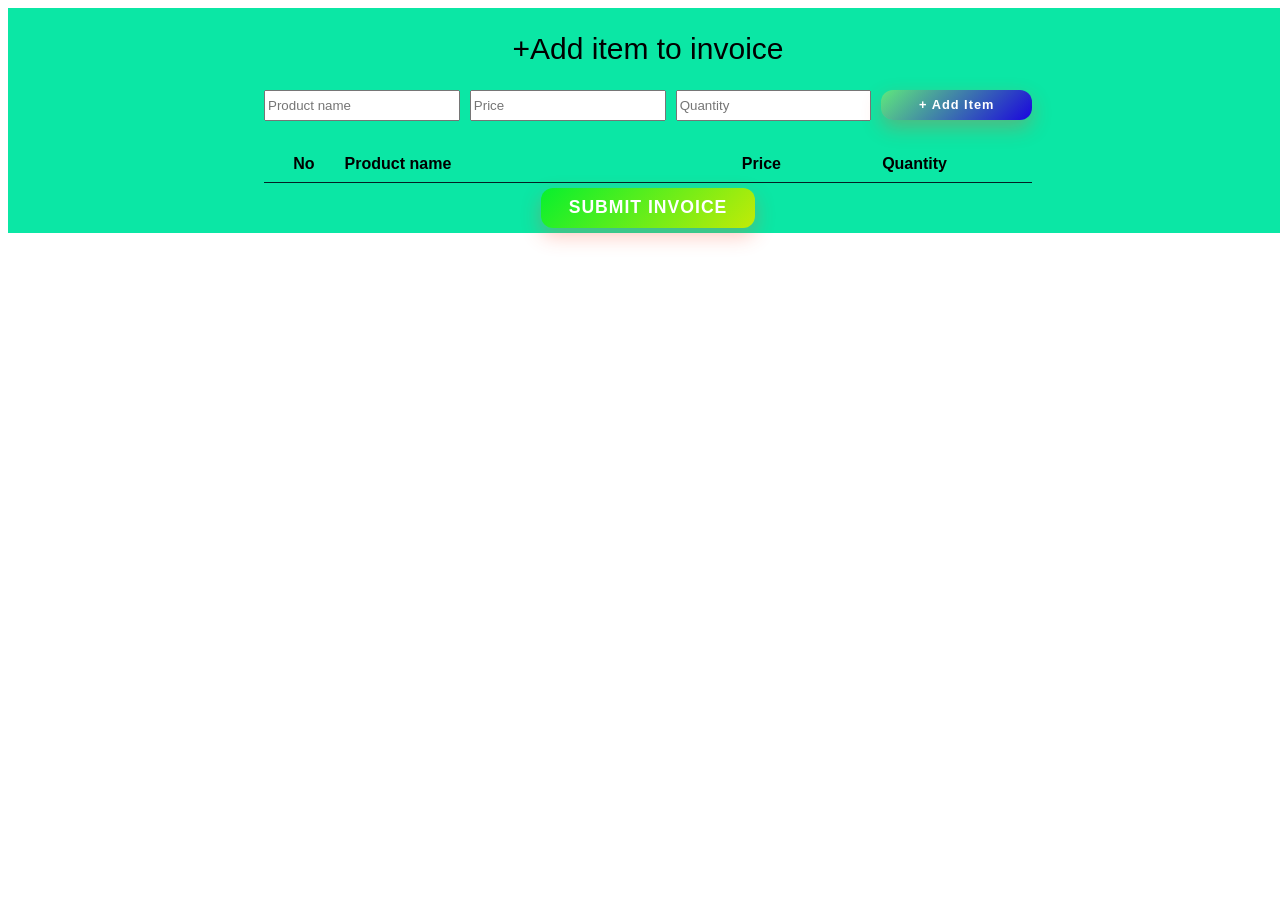
<file: add-item-to-invoice.html>
<!DOCTYPE html>
<html lang="en">

<head>
    <meta charset="UTF-8">
    <meta name="viewport" content="width=device-width, initial-scale=1.0">
    <title>Document</title>
    <link rel="stylesheet" href="add-item-to-invoice.css">
    <link rel="icon" href="iconinv.ico" type="image/x-icon">
</head>

<body>
    <!-- Phần tạo new invoice -->
    <div class="new-invoice-page">
        <div class="co-title">
            +Add item to invoice
        </div>
        <div class="new-invoice">
            <div class="new-invoice-add-item" id="add-item-to-invoice">
                <!-- Thông tin item -->

                <div class="input-new-product-information">
                    <input id="new-item-name" type="text" placeholder="Product name" required>
                    <input id="new-item-price" type="number" placeholder="Price" required>
                    <input id="new-item-quantity" type="number" placeholder="Quantity" required>
                    <button id="add-new-item-btn">+ Add Item</button>
                </div>
                <div class="new-invoice-container">
                    <table id="new-item-table">
                        <thead>
                            <tr>
                                <th>No</th>
                                <th>Product name</th>
                                <th>Price</th>
                                <th>Quantity</th>
                                <th></th>
                            </tr>
                        </thead>
                        <tbody>
                            <!-- Các item hàng hóa sẽ được hiển thị ở đây -->
                        </tbody>
                    </table>
                </div>
            </div>
        </div>
        <div class="submit-new-invoice-container">
            <button id="submit-new-invoice-btn">Submit Invoice</button>
        </div>
    </div>
    <script src="add-item-to-invoice.js"></script>
</body>

</html>
</file>
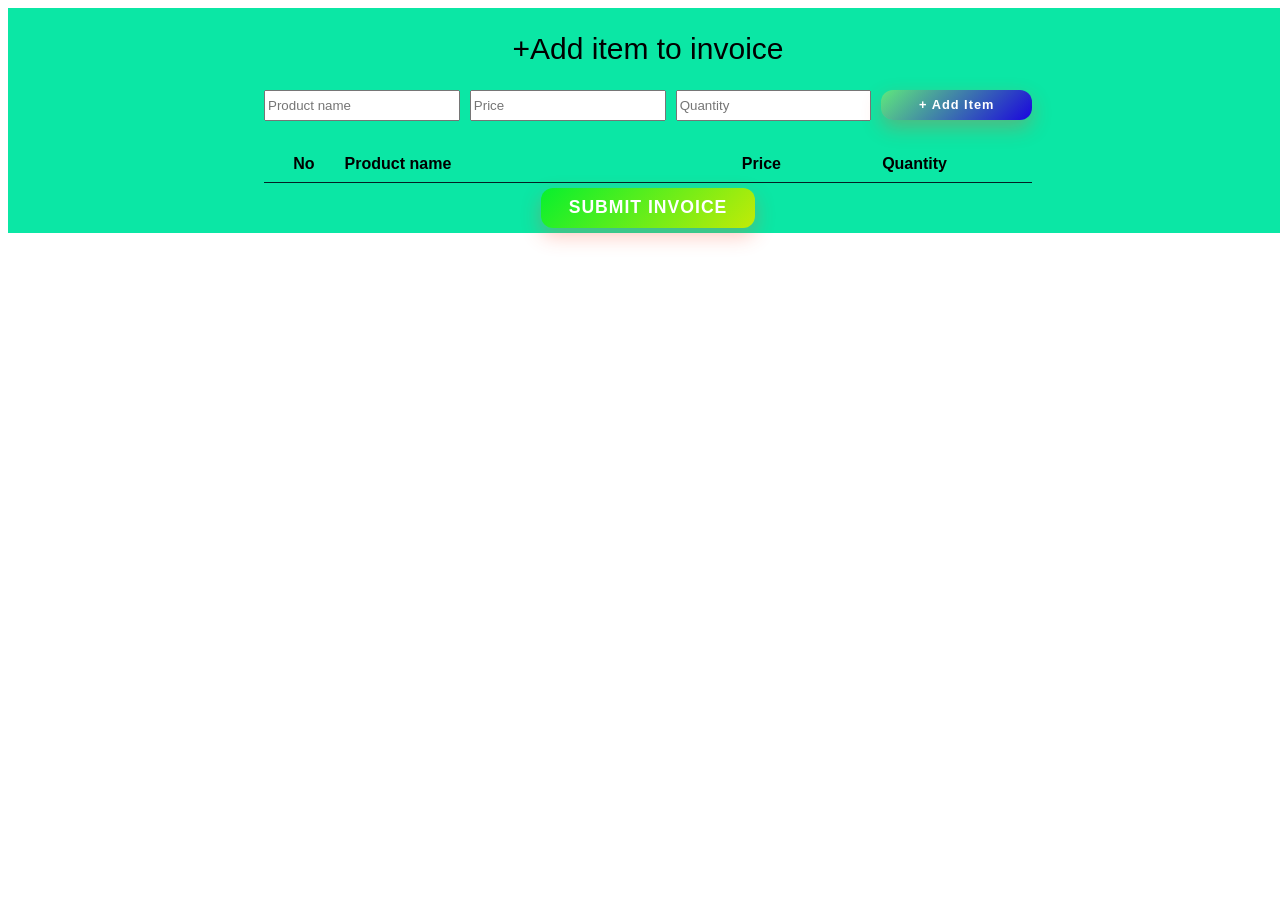
<file: edit-invoice.html>
<!DOCTYPE html>
<html lang="en">

<head>
    <meta charset="UTF-8">
    <meta name="viewport" content="width=device-width, initial-scale=1.0">
    <title>Document</title>
    <link rel="stylesheet" href="edit-invoice.css">
    <link rel="icon" href="iconinv.ico" type="image/x-icon">
</head>

<body>
    <!-- Phần tạo new invoice -->
    <div class="new-invoice-page">
        <div class="co-title">
            +Add item to invoice
        </div>
        <div class="new-invoice">
            <div class="new-invoice-add-item" id="add-item-to-invoice">
                <!-- Thông tin item -->

                <div class="input-new-product-information">
                    <input id="new-item-name" type="text" placeholder="Product name" required>
                    <input id="new-item-price" type="number" placeholder="Price" required>
                    <input id="new-item-quantity" type="number" placeholder="Quantity" required>
                    <button id="add-new-item-btn">+ Add Item</button>
                </div>
                <div class="new-invoice-container">
                    <table id="new-item-table">
                        <thead>
                            <tr>
                                <th>No</th>
                                <th>Product name</th>
                                <th>Price</th>
                                <th>Quantity</th>
                                <th></th>
                            </tr>
                        </thead>
                        <tbody>
                            <!-- Các item hàng hóa sẽ được hiển thị ở đây -->
                        </tbody>
                    </table>
                </div>
            </div>
        </div>
        <div class="submit-new-invoice-container">
            <button id="submit-new-invoice-btn">Submit Invoice</button>
        </div>
    </div>
    <script src="edit-invoice.js"></script>
</body>

</html>
</file>
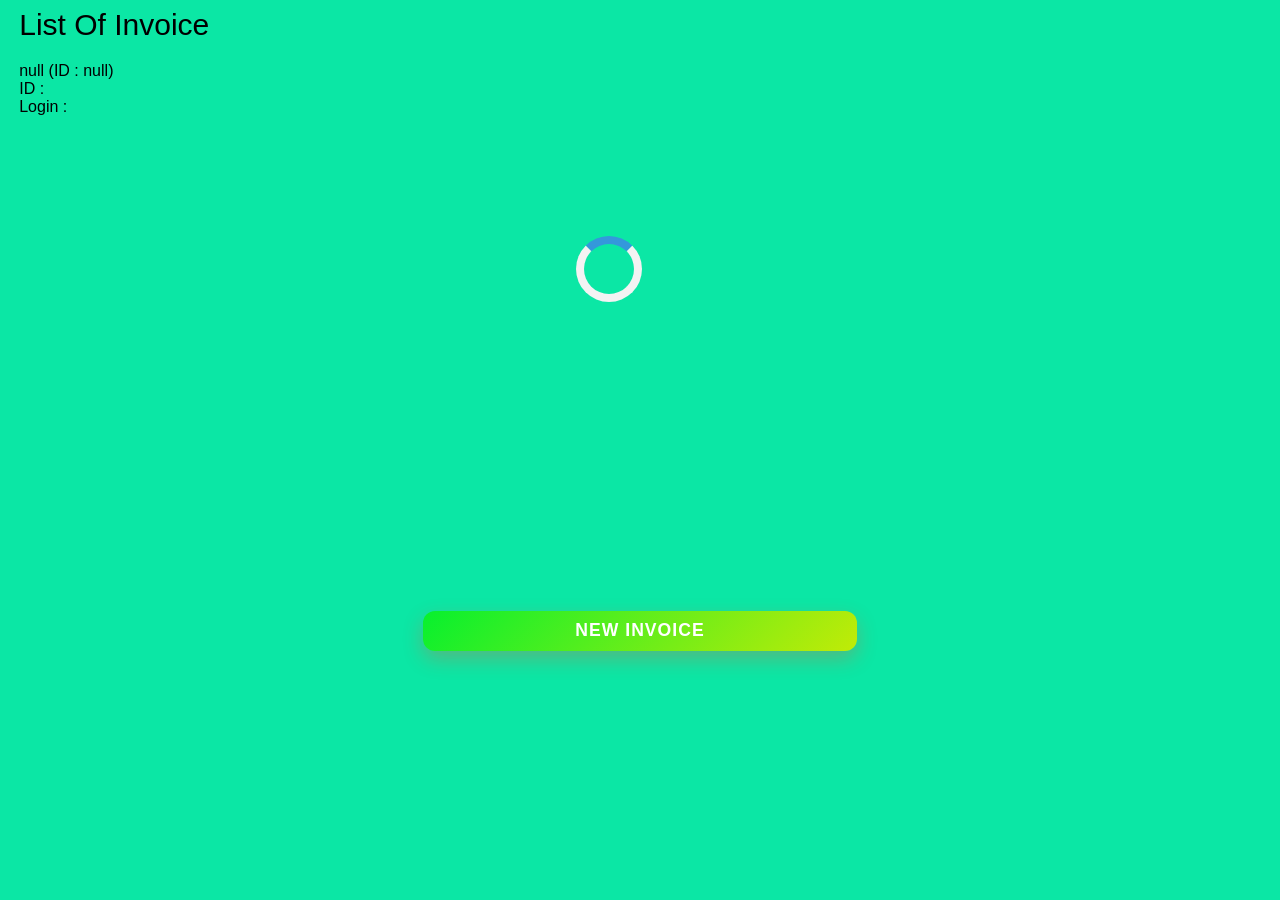
<file: listofinvoice.html>
<!DOCTYPE html>
<html lang="en">
  <head>
    <meta charset="UTF-8" />
    <meta name="viewport" content="width=device-width, initial-scale=1.0" />
    <title>Invoices</title>
    <link rel="stylesheet" href="listofinvoive.css" />
    <link rel="icon" href="iconinv.ico" type="image/x-icon">
    <!-- <script src="https://cdnjs.cloudflare.com/ajax/libs/html2canvas/1.4.1/html2canvas.min.js"></script> -->
    <!-- <script src="https://cdnjs.cloudflare.com/ajax/libs/jspdf/2.5.1/jspdf.umd.min.js"></script>
    <script src="https://cdnjs.cloudflare.com/ajax/libs/html2pdf.js/0.10.1/html2pdf.bundle.min.js"></script>
    <script src="https://cdnjs.cloudflare.com/ajax/libs/html2canvas/1.4.1/html2canvas.min.js"></script> -->
  </head>
  <body>
    <div class="listofinvoice" id="listofinvoice">
      <!-- Nội dung phần danh sách các invoice và phần tạo invoice mới -->
      <div class="co-title">List Of Invoice</div>
      <div class="header-invoice-list">
        <div class="user-name" id="user_name">User :</div>
        <div class="user-name" id="user_id">ID :</div>
        <div class="user-name" id="user_login">Login :</div>
      </div>
      <div class="invoice-list">
        <!--bảng chứa list các invoice -->
        <table id="banginvoice">
          <thead>
            <tr>
              <th>ID</th>
              <th>Title</th>
              <th>Customer</th>
              <th>Amount</th>
              <th>Date Create</th>
              <th>Detail</th>
            </tr>
          </thead>
          <tbody>
            <!-- List của các hóa đơn sẽ hiển thị ở đây  -->
          </tbody>
        </table>
        <div id="loading" class="spiner"></div>
      </div>
      <div class="createnewinvoice">
        <a href="create-new-invoice.html">
          <button class="pressbutton" id="creatinvoicebtn">
            New Invoice
          </button></a
        >
      </div>
    </div>
    <div class="detailofinvoice" id="detailofinvoice">
      <!-- Nội dung phần chi tiết từng invoice -->
      <div class="co-title">Detail of invoice</div>
      <!-- tạo vùng ảo để chứa nội dung cần in ra  -->
      <div class="khungchuainvoice" id="print-area">
        <div class="invoiceheader">
          <div id="invoicetitle">Invoice Title : invoice</div>
          <div id="customername">Customer : customer</div>
          <div id="shopname">Shop : shop name</div>
        </div>
        <div class="containerbangchitietinvoice">
          <!-- Bảng ghi chi tiết các mặc hàng trong hóa đơn -->
          <table id="bangchitietinvoice">
            <thead>
              <tr>
                <th>No</th>
                <th>Item Name</th>
                <th>Quantity</th>
                <th>Price</th>
                <th>Amount</th>
              </tr>
            </thead>
            <tbody>
              <!-- List của các sản phẩm sẽ hiển thị ở đây  -->
            </tbody>
          </table>
          <div id="loading1" class="spiner hidden"></div>
        </div>
        <div class="invoivefooter">
          <div class="invoicecreatdate" id="invoicecreatdateid">
            Invoice creat date : Jun-20-2025
          </div>
          <div class="invoicethankyou">--------------------------</div>
        </div>
      </div>      
      <button id="print-invoice">Print</button>
      <button id="edit-invoice">Edit </button>
      <button id="delete-invoice">Delete</button>
    </div>
    <script src="listofinvoice.js"></script> 
  </body>
</html>
</file>
<file: add-item-to-invoice.css>
body{
    font-family: Arial, sans-serif;
}

/* Phần CSS cho trang tạo new invoice */
.new-invoice-page{
    display : flex;
    flex-direction: column;
    align-items: center;
    width : 100vw;
    background-color: #0be7a5;
    /* border : solid 1px #000e00; */
}
/*------*/
.co-title {
    font-size: 30px;
    padding: 24px;
}
/*------*/
.new-invoice {
    display: flex;
    flex-direction: row;
    justify-content: center;
    align-items: start;
    width: 100%;
    gap: 30px;
}
/*------*/
.new-invoice-creat{
    display:flex;
    flex-direction: column;
    width:25%;
    align-items: center;
    justify-items: start;
    /* border: solid 1px rgba(2, 3, 18, 0.867); */
}
/*------*/
/* .input-title{} */
#input-newinvoice-title{
    margin-bottom :10px;
    width:100%;
    height: 25px;
}
#input-newinvoice-customer{
    margin-top: 15px;
    margin-bottom: 15px;
    width: 100%;
    height:25px;
}
/* #newinvoice-title{} */
/* #customer-name{} */
/*------*/
#createnewinvoicebutton {
    margin-top: 10px;
    margin-bottom: 10px;
    height:40px;
    width:90%;
    background: linear-gradient(135deg, #07f02e, #c1eb07);
    color: white;
    padding: 15px;
    font-size: 1.1rem;
    font-weight: bold;
    border: none;
    border-radius: 12px;
    box-shadow: 0 8px 20px rgba(255, 75, 43, 0.3);
    cursor: pointer;
    transition: all 0.3s ease;
    letter-spacing: 1px;
    text-transform: uppercase;
    line-height: 1.1;
    display: inline-flex;
    align-items: center;
    justify-content: center;
}

#createnewinvoicebutton:hover {
    transform: scale(1.05);
    box-shadow: 0 12px 30px rgba(255, 65, 108, 0.5);
    background: linear-gradient(135deg, #ff4b2b, #ff416c);
}
/*------*/
.new-invoice-add-item{
    display:flex;
    flex-direction: column;
    width:60%;
    align-items: center;
    /* border: solid 1px rgba(2, 3, 18, 0.867); */
}
/*------*/
.input-new-product-information {
    display: flex;
    flex-direction: row;
    justify-content: space-between;
    width: 100%;
    /* border: solid 1px rgba(2, 3, 18, 0.867);  */
}
/*------*/
/* .input-title{} */
/* #new-item-name{} */
/* #new-item-price */
/* #new-item-quantity */
#new-item-name,#new-item-price,#new-item-quantity{
    margin-right: 10px;
    width:25%;
    height: 25px;
}

#add-new-item-btn{
    height:30px;
    width:20%;
    background: linear-gradient(135deg, #5fe87d, #1a05de);
    color: white;
    font-size: 0.8rem;
    font-weight: bold;
    border: none;
    border-radius: 12px;
    box-shadow: 0 8px 20px rgba(255, 75, 43, 0.3);
    cursor: pointer;
    transition: all 0.3s ease;
    letter-spacing: 1px;
    line-height: 1.1;
    display: inline-flex;
    align-items: center;
    justify-content: center;
}
#add-new-item-btn:hover {
    transform: scale(1.05);
    box-shadow: 0 12px 30px rgba(255, 65, 108, 0.5);
    background: linear-gradient(135deg, #a4ed08, #4207f1);
}
.delbtn{
  width: 30px;
  height: 30px;
  border-radius: 50%;
  border: 1px solid #45525a;
  background-color: #ff4d4f;
  color: white;
  font-size: 20px;
  font-weight: bold;
  line-height: 1;
  cursor: pointer;
  display: flex;
  align-items: center;
  justify-content: center;
  transition: background-color 0.2s ease;
}
.delbtn:hover{
    background-color: #d9363e;
}
.new-invoice-container{
    width:100%;
    display : flex;
    flex-direction: column;
    align-items: center;
    margin-top:25px;
}
.submit-new-invoice-btn-yellow {
    background: linear-gradient(135deg, #c4e40d, #1ff303);
}
#submit-new-invoice-btn{
    height: 40px;
    width: 100%;
    background: linear-gradient(135deg, #07f02e, #c1eb07);
    color: white;
    padding: 14px 28px;
    margin-top: 5px;
    margin-bottom: 5px;
    font-size: 1.1rem;
    font-weight: bold;
    border: none;
    border-radius: 12px;
    box-shadow: 0 8px 20px rgba(255, 75, 43, 0.3);
    cursor: pointer;
    transition: all 0.3s ease;
    letter-spacing: 1px;
    text-transform: uppercase;
    line-height: 1.1;
    display: inline-flex;
    align-items: center;
    justify-content: center;
}
#submit-new-invoice-btn:hover {
    transform: scale(1.05);
    box-shadow: 0 12px 30px rgba(255, 65, 108, 0.5);
    background: linear-gradient(135deg, #ff4b2b, #ff416c);
}
table {
    width: 95%;
    border-bottom: solid 1px rgba(2, 3, 18, 0.867);
}

th,
td {
    /* border-bottom: solid 1px rgba(2, 3, 18, 0.867); */
    height: 30px;
}
#new-item-table{
    width:100%;
}

/* độ rộng các cột cho bảng add item  */
#new-item-table th:nth-child(1),
#new-item-table td:nth-child(1) {
    width: 10%;
    text-align: center;
}

#new-item-table th:nth-child(2),
#new-item-table td:nth-child(2) {
    width: 45%;
    text-align: left;
}

#new-item-table th:nth-child(3),
#new-item-table td:nth-child(3) {
    width: 20%;
    text-align: center;
}

#new-item-table th:nth-child(4),
#new-item-table td:nth-child(4) {
    width: 20%;
    text-align: center;
}
#new-item-table th:nth-child(5),
#new-item-table td:nth-child(5) {
    width: 5%;
    text-align: center;
}

.hidden{
    display:none;
}
/* Phần dành cho màn hình điện thoại  */
@media only screen and (max-width: 768px){

    /* Phần dành cho trang create new invoice  */
    .new-invoice-creat {
            display: flex;
            flex-direction: column;
            width: 97%;
            align-items: center;
            justify-items: start;
            }
    .new-invoice {
            display: flex;
            flex-direction: column;
            justify-content: center;
            width: 97%;
            align-items: center;
            gap: 30px;
            }
    .input-new-product-information{
            margin: 10px;
            display : flex;
            flex-direction: column;
            justify-content: space-between;
            width : 100%;
            }
    #new-item-name,#new-item-price,#new-item-quantity {
            margin-right: 0px;
            margin-bottom: 10px;
            width: 100%;
            height: 25px;
        }
    .new-invoice-add-item{
            display:flex;
            flex-direction: column;
            width:97%;
            align-items: center;
            justify-items: start;
            }  
    .input-new-product-information{
            margin: 0px;
            display:flex;
            flex-direction: column;
            width:100%;
            align-items: center;
            justify-items: start;
            }                       
    .product-info{
            display:flex;
            flex-direction: column;
            width:100%;
    }     
    #createnewinvoicebutton,#add-new-item-btn{
        width:100%;
        height : 40px;
        margin-top: 15px;
        background: linear-gradient(135deg, #df05df, #0e0af0);
        color: white;
        padding: 15px;
        font-size: 1.1rem;
        font-weight: bold;
        border: none;
        border-radius: 12px;
        box-shadow: 0 8px 20px rgba(255, 75, 43, 0.3);
        cursor: pointer;
        transition: all 0.3s ease;
        letter-spacing: 1px;
        text-transform: uppercase;
        line-height: 1.1;
        display: inline-flex;
        align-items: center;
        justify-content: center;
    }
    #add-new-item-btn{
        width: 100%;
        height: 40px;
        margin-top: 15px;
        background: linear-gradient(135deg, #5fe87d, #1a05de);
        color: white;
        font-size: 0.8rem;
        font-weight: bold;
        border: none;
        border-radius: 12px;
        box-shadow: 0 8px 20px rgba(255, 75, 43, 0.3);
        cursor: pointer;
        transition: all 0.3s ease;
        letter-spacing: 1px;
        line-height: 1.1;
        display: inline-flex;
        align-items: center;
        justify-content: center;
    }    
    .submit-new-invoice-container{
        width:95%;
    }
    #submit-new-invoice-btn{
        height: 40px;
        width: 100%;
        background: linear-gradient(135deg, #07f02e, #c1eb07);
        color: white;
        padding: 14px 28px;
        margin-top: 5px;
        margin-bottom: 5px;
        font-size: 1.1rem;
        font-weight: bold;
        border: none;
        border-radius: 12px;
        box-shadow: 0 8px 20px rgba(255, 75, 43, 0.3);
        cursor: pointer;
        transition: all 0.3s ease;
        letter-spacing: 1px;
        text-transform: uppercase;
        line-height: 1.1;
        display: inline-flex;
        align-items: center;
        justify-content: center;
    }
    #input-newinvoice-title,#input-newinvoice-customer,#new-item-name,#new-item-price,#new-item-quantity{
        height:25px;
        font-size: 16px;
    }
    /* Phần dành cho trang index  */
        body {
            display: flex;
            flex-direction: column;
            align-items: center ;   
        }
        .listofinvoice{
            width:100vw;
            /* height : 50vh; */
        }    
        .detailofinvoice{
            width:100vw;
            /* border:solid 1px rgba(2, 3, 18, 0.867); */
            /* height:50vh; */
            display:flex;
            flex-direction: column;
            align-items: center;
        }          
        .khungchuainvoice {
            width: 210mm;
            /* A4 chiều ngang */
            min-height: 297mm;
            /* A4 chiều dọc */
            box-sizing: border-box;
            overflow: visible !important;
        }  
        #banginvoice th:nth-child(1),#banginvoice td:nth-child(1){display :none;} 
        #banginvoice th:nth-child(5),#banginvoice td:nth-child(5){display: none;}      
        .hidden {
            display: none;
        }
}
</file>
<file: edit-invoice.css>
body {
    font-family: Arial, sans-serif;
}

/* Phần CSS cho trang tạo new invoice */
.new-invoice-page {
    display: flex;
    flex-direction: column;
    align-items: center;
    width: 100vw;
    background-color: #0be7a5;
    /* border : solid 1px #000e00; */
}

/*------*/
.co-title {
    font-size: 30px;
    padding: 24px;
}

/*------*/
.new-invoice {
    display: flex;
    flex-direction: row;
    justify-content: center;
    align-items: start;
    width: 100%;
    gap: 30px;
}

/*------*/
.new-invoice-creat {
    display: flex;
    flex-direction: column;
    width: 25%;
    align-items: center;
    justify-items: start;
    /* border: solid 1px rgba(2, 3, 18, 0.867); */
}

/*------*/
/* .input-title{} */
#input-newinvoice-title {
    margin-bottom: 10px;
    width: 100%;
    height: 25px;
}

#input-newinvoice-customer {
    margin-top: 15px;
    margin-bottom: 15px;
    width: 100%;
    height: 25px;
}

/* #newinvoice-title{} */
/* #customer-name{} */
/*------*/
#createnewinvoicebutton {
    margin-top: 10px;
    margin-bottom: 10px;
    height: 40px;
    width: 90%;
    background: linear-gradient(135deg, #07f02e, #c1eb07);
    color: white;
    padding: 15px;
    font-size: 1.1rem;
    font-weight: bold;
    border: none;
    border-radius: 12px;
    box-shadow: 0 8px 20px rgba(255, 75, 43, 0.3);
    cursor: pointer;
    transition: all 0.3s ease;
    letter-spacing: 1px;
    text-transform: uppercase;
    line-height: 1.1;
    display: inline-flex;
    align-items: center;
    justify-content: center;
}

#createnewinvoicebutton:hover {
    transform: scale(1.05);
    box-shadow: 0 12px 30px rgba(255, 65, 108, 0.5);
    background: linear-gradient(135deg, #ff4b2b, #ff416c);
}

/*------*/
.new-invoice-add-item {
    display: flex;
    flex-direction: column;
    width: 60%;
    align-items: center;
    /* border: solid 1px rgba(2, 3, 18, 0.867); */
}

/*------*/
.input-new-product-information {
    display: flex;
    flex-direction: row;
    justify-content: space-between;
    width: 100%;
    /* border: solid 1px rgba(2, 3, 18, 0.867);  */
}

/*------*/
/* .input-title{} */
/* #new-item-name{} */
/* #new-item-price */
/* #new-item-quantity */
#new-item-name,
#new-item-price,
#new-item-quantity {
    margin-right: 10px;
    width: 25%;
    height: 25px;
}

#add-new-item-btn {
    height: 30px;
    width: 20%;
    background: linear-gradient(135deg, #5fe87d, #1a05de);
    color: white;
    font-size: 0.8rem;
    font-weight: bold;
    border: none;
    border-radius: 12px;
    box-shadow: 0 8px 20px rgba(255, 75, 43, 0.3);
    cursor: pointer;
    transition: all 0.3s ease;
    letter-spacing: 1px;
    line-height: 1.1;
    display: inline-flex;
    align-items: center;
    justify-content: center;
}

#add-new-item-btn:hover {
    transform: scale(1.05);
    box-shadow: 0 12px 30px rgba(255, 65, 108, 0.5);
    background: linear-gradient(135deg, #a4ed08, #4207f1);
}

.delbtn {
    width: 30px;
    height: 30px;
    border-radius: 50%;
    border: 1px solid #45525a;
    background-color: #ff4d4f;
    color: white;
    font-size: 20px;
    font-weight: bold;
    line-height: 1;
    cursor: pointer;
    display: flex;
    align-items: center;
    justify-content: center;
    transition: background-color 0.2s ease;
}

.delbtn:hover {
    background-color: #d9363e;
}

.new-invoice-container {
    width: 100%;
    display: flex;
    flex-direction: column;
    align-items: center;
    margin-top: 25px;
}

.submit-new-invoice-btn-yellow {
    background: linear-gradient(135deg, #c4e40d, #1ff303);
}

#submit-new-invoice-btn {
    height: 40px;
    width: 100%;
    background: linear-gradient(135deg, #07f02e, #c1eb07);
    color: white;
    padding: 14px 28px;
    margin-top: 5px;
    margin-bottom: 5px;
    font-size: 1.1rem;
    font-weight: bold;
    border: none;
    border-radius: 12px;
    box-shadow: 0 8px 20px rgba(255, 75, 43, 0.3);
    cursor: pointer;
    transition: all 0.3s ease;
    letter-spacing: 1px;
    text-transform: uppercase;
    line-height: 1.1;
    display: inline-flex;
    align-items: center;
    justify-content: center;
}

#submit-new-invoice-btn:hover {
    transform: scale(1.05);
    box-shadow: 0 12px 30px rgba(255, 65, 108, 0.5);
    background: linear-gradient(135deg, #ff4b2b, #ff416c);
}

table {
    width: 95%;
    border-bottom: solid 1px rgba(2, 3, 18, 0.867);
}

th,
td {
    /* border-bottom: solid 1px rgba(2, 3, 18, 0.867); */
    height: 30px;
}

#new-item-table {
    width: 100%;
}

/* độ rộng các cột cho bảng add item  */
#new-item-table th:nth-child(1),
#new-item-table td:nth-child(1) {
    width: 10%;
    text-align: center;
}

#new-item-table th:nth-child(2),
#new-item-table td:nth-child(2) {
    width: 45%;
    text-align: left;
}

#new-item-table th:nth-child(3),
#new-item-table td:nth-child(3) {
    width: 20%;
    text-align: center;
}

#new-item-table th:nth-child(4),
#new-item-table td:nth-child(4) {
    width: 20%;
    text-align: center;
}

#new-item-table th:nth-child(5),
#new-item-table td:nth-child(5) {
    width: 5%;
    text-align: center;
}

.hidden {
    display: none;
}

/* Phần dành cho màn hình điện thoại  */
@media only screen and (max-width: 768px) {

    /* Phần dành cho trang create new invoice  */
    .new-invoice-creat {
        display: flex;
        flex-direction: column;
        width: 97%;
        align-items: center;
        justify-items: start;
    }

    .new-invoice {
        display: flex;
        flex-direction: column;
        justify-content: center;
        width: 97%;
        align-items: center;
        gap: 30px;
    }

    .input-new-product-information {
        margin: 10px;
        display: flex;
        flex-direction: column;
        justify-content: space-between;
        width: 100%;
    }

    #new-item-name,
    #new-item-price,
    #new-item-quantity {
        margin-right: 0px;
        margin-bottom: 10px;
        width: 100%;
        height: 25px;
    }

    .new-invoice-add-item {
        display: flex;
        flex-direction: column;
        width: 97%;
        align-items: center;
        justify-items: start;
    }

    .input-new-product-information {
        margin: 0px;
        display: flex;
        flex-direction: column;
        width: 100%;
        align-items: center;
        justify-items: start;
    }

    .product-info {
        display: flex;
        flex-direction: column;
        width: 100%;
    }

    #createnewinvoicebutton,
    #add-new-item-btn {
        width: 100%;
        height: 40px;
        margin-top: 15px;
        background: linear-gradient(135deg, #df05df, #0e0af0);
        color: white;
        padding: 15px;
        font-size: 1.1rem;
        font-weight: bold;
        border: none;
        border-radius: 12px;
        box-shadow: 0 8px 20px rgba(255, 75, 43, 0.3);
        cursor: pointer;
        transition: all 0.3s ease;
        letter-spacing: 1px;
        text-transform: uppercase;
        line-height: 1.1;
        display: inline-flex;
        align-items: center;
        justify-content: center;
    }

    #add-new-item-btn {
        width: 100%;
        height: 40px;
        margin-top: 15px;
        background: linear-gradient(135deg, #5fe87d, #1a05de);
        color: white;
        font-size: 0.8rem;
        font-weight: bold;
        border: none;
        border-radius: 12px;
        box-shadow: 0 8px 20px rgba(255, 75, 43, 0.3);
        cursor: pointer;
        transition: all 0.3s ease;
        letter-spacing: 1px;
        line-height: 1.1;
        display: inline-flex;
        align-items: center;
        justify-content: center;
    }

    .submit-new-invoice-container {
        width: 95%;
    }

    #submit-new-invoice-btn {
        height: 40px;
        width: 100%;
        background: linear-gradient(135deg, #07f02e, #c1eb07);
        color: white;
        padding: 14px 28px;
        margin-top: 5px;
        margin-bottom: 5px;
        font-size: 1.1rem;
        font-weight: bold;
        border: none;
        border-radius: 12px;
        box-shadow: 0 8px 20px rgba(255, 75, 43, 0.3);
        cursor: pointer;
        transition: all 0.3s ease;
        letter-spacing: 1px;
        text-transform: uppercase;
        line-height: 1.1;
        display: inline-flex;
        align-items: center;
        justify-content: center;
    }

    #input-newinvoice-title,
    #input-newinvoice-customer,
    #new-item-name,
    #new-item-price,
    #new-item-quantity {
        height: 25px;
        font-size: 16px;
    }

    /* Phần dành cho trang index  */
    body {
        display: flex;
        flex-direction: column;
        align-items: center;
    }

    .listofinvoice {
        width: 100vw;
        /* height : 50vh; */
    }

    .detailofinvoice {
        width: 100vw;
        /* border:solid 1px rgba(2, 3, 18, 0.867); */
        /* height:50vh; */
        display: flex;
        flex-direction: column;
        align-items: center;
    }

    .khungchuainvoice {
        width: 210mm;
        /* A4 chiều ngang */
        min-height: 297mm;
        /* A4 chiều dọc */
        box-sizing: border-box;
        overflow: visible !important;
    }

    #banginvoice th:nth-child(1),
    #banginvoice td:nth-child(1) {
        display: none;
    }

    #banginvoice th:nth-child(5),
    #banginvoice td:nth-child(5) {
        display: none;
    }

    .hidden {
        display: none;
    }
}
</file>
<file: listofinvoive.css>
body {
    font-family: Arial, sans-serif;
    display: flex;
    flex-direction: row;
    background-color: #0be7a5;
    align-items: start;
    justify-content: center;
    height:97vh;
}
/* Phần liệt kê danh sách các invoice theo user */
/*--*/
.co-title {
    font-size: 30px;
    width: 95%;
}
/*--*/
.header-invoice-list {
    width: 95%;
    display: flex;
    flex-direction: column;
    justify-items: left;
    padding-top: 20px;
    padding-bottom: 20px;
}
/*--*/
.user-name {
    font-size: 16px;
}
/*--*/
.invoice-list {
    display: flex;
    flex-direction: column;
    align-items: center;
    overflow-y: auto;
    width: 95%;
    height: 50vh;
    overflow-y: auto;
}
/*--*/
#banginvoice {
    display: none;
    width: 100%;
    table-layout: fixed;
    /* Sử dụng chế độ cố định cho bảng */
}
/*--*/
/* độ rộng các cột bảng invoice  */
#banginvoice th:nth-child(1),#banginvoice td:nth-child(1) {width: 15%;text-align: center;}
#banginvoice th:nth-child(2),#banginvoice td:nth-child(2) {width: 20%;}
#banginvoice th:nth-child(3),#banginvoice td:nth-child(3) {width: 15%;text-align: left;}
#banginvoice th:nth-child(4),#banginvoice td:nth-child(4) {width: 10%;text-align: left;}
#banginvoice th:nth-child(5),#banginvoice td:nth-child(5) {width: 30%;text-align: center;}
#banginvoice th:nth-child(6),#banginvoice td:nth-child(6) {width: 10%;text-align: center;}
/*--*/
#banginvoice thead {
    position: sticky;
    background-color: rgb(218, 122, 6);
    top: 0;
    z-index: 10;
}
/* Phần hiển thị vong floading */
.spiner {
    /* //Phần dành cho spiner */
    border: 8px solid #f3f3f3;
    /* Màu nền */
    border-top: 8px solid #3498db;
    /* Màu quay */
    border-radius: 50%;
    /* Hình tròn */
    width: 50px;
    /* Kích thước */
    height: 50px;
    /* Kích thước */
    animation: spin 1s linear infinite;
    /* Hiệu ứng quay */
    margin: 100px auto;
    /* Canh giữa */
}
/*----*/
.createnewinvoice {
    display: flex;
    width: 100%;
    flex-direction: column;
    align-items: center;
}
/*-------------------------------------*/

/*----*/
.createnewinvoice a {
    display: flex;
    flex-direction: column;
    align-items: center;
    width: 100%;
    text-decoration: none;
}
/*----*/
.pressbutton {
    margin-top: 20px;
    width: 50%;
    height: 35px;
}
#creatinvoicebtn,#print-invoice,#delete-invoice,#edit-invoice {
    height: 40px;
    width: 35%;
    background: linear-gradient(135deg, #07f02e, #c1eb07);
    color: white;
    padding: 14px 28px;
    margin-top: 25px;
    margin-bottom: 5px;
    font-size: 1.1rem;
    font-weight: bold;
    border: none;
    border-radius: 12px;
    box-shadow: 0 8px 20px rgba(255, 75, 43, 0.3);
    cursor: pointer;
    transition: all 0.3s ease;
    letter-spacing: 1px;
    text-transform: uppercase;
    line-height: 1.1;
    display: inline-flex;
    align-items: center;
    justify-content: center;
}
#print-invoice,#delete-invoice,#edit-invoice {
    height: 40px;
    width: 40%;
    background: linear-gradient(135deg, #07f02e, #c1eb07);
    color: white;
    padding: 14px 28px;
    margin-top: 25px;
    margin-bottom: 5px;
    font-size: 1.1rem;
    font-weight: bold;
    border: none;
    border-radius: 12px;
    box-shadow: 0 8px 20px rgba(255, 75, 43, 0.3);
    cursor: pointer;
    transition: all 0.3s ease;
    letter-spacing: 1px;
    text-transform: uppercase;
    line-height: 1.1;
    display: inline-flex;
    align-items: center;
    justify-content: center;
}

#creatinvoicebtn:hover,#print-invoice:hover,#delete-invoice:hover,#edit-invoice:hover {
    transform: scale(1.05);
    box-shadow: 0 12px 30px rgba(255, 65, 108, 0.5);
    background: linear-gradient(135deg, #ff4b2b, #ff416c);
}
/*----*/
.detailofinvoice {
    /* width: 35vw; */
    height:100%;
    border-left: solid 2px rgba(2, 3, 18, 0.867);
    display: flex;
    flex-direction: column;
    align-items: center;
    justify-items: center;
}
/*----*/
.khungchuainvoice{
    width: 95%;
    margin: 0 auto;
    display: flex;
    flex-direction: column;
    justify-content: center;
    align-items: start;
    box-sizing: border-box;
    
}

/*----*/
.invoiceheader{
    width:95%;
    display: flex;
    flex-direction: column;
    justify-items: left;
    padding-top: 20px;
    padding-bottom: 20px;
}
/*----*/
/* Phần hiển thị chi tiết các món đồ từng invoice */
.containerbangchitietinvoice {
    width: 95%;
    position: relative;
    display: flex;
    flex-direction: column;
    align-items: center;
}
/*----*/
#bangchitietinvoice{
    display:none;
    width:100%;
}
/*----*/
#bangchitietinvoice thead {
    background-color: rgb(218, 122, 6);
}
/*----*/
/* độ rộng các cột cho bảng chi tiết invoice  */
#bangchitietinvoice th:nth-child(1),td:nth-child(1) {width: 10%;text-align: center;}
#bangchitietinvoice th:nth-child(2),td:nth-child(2) {width: 20%;text-align: left;}
#bangchitietinvoice th:nth-child(3),td:nth-child(3) {width: 15%;text-align: center;}
#bangchitietinvoice th:nth-child(4),td:nth-child(4) {width: 15%;text-align: center;}
#bangchitietinvoice th:nth-child(5),td:nth-child(5) {width: 30%;text-align: center;}
/*----*/
.invoivefooter {
    display: flex;
    flex-direction: column;
    align-items: center;
}

/* cài đặt chung cho các bảng trên trang*/
table { 
    width: 95%;
    border-collapse: collapse;
    /* border: solid 1px rgba(2, 3, 18, 0.867); */
}
/*----*/
th,td {
    border-bottom: solid 1px rgba(5, 62, 88, 0.867);
    height: 30px;
}
/*lớp ẩn spiner*/
.hidden {
    display: none;
}
/*lớp quay spiner*/
@keyframes spin {
    0% {
        transform: rotate(0deg);
    }
    100% {
        transform: rotate(360deg);
    }
}
.width97{
    width:97vw;
}
.width62{
    width:62vw;
}
.width35{
    width:35vw;
}
/* Phần dành cho màn hình điện thoại */
@media only screen and (max-width: 768px) {
/* Phần dành cho trang index  */

    body {
        font-family: Arial, sans-serif;
        display: flex;
        flex-direction: column;
        background-color: #0be7a5;
        align-items: center;
        justify-content: flex-start;
    }

    .listofinvoice {
        width: 100%;
        border: none;
    }
    .co-title {
        padding-left: 0;
    }
    .header-invoice-list,
    .invoiceheader {
        display: flex;
        flex-direction: column;
        justify-items: left;
        padding-top: 20px;
        padding-bottom: 20px;
    }
    .user-name{
        padding-left: 0;
    }
    .invoice-list {
        display: flex;
        flex-direction: column;
        align-items: center;
        width : 100%;
        overflow-y: auto;
    }
    #banginvoice {
        display:none;
        width : 100%;     
    }
    #banginvoice thead{
        position: sticky;
        background-color: rgb(218, 122, 6);
        top:0;
        z-index: 10;
    }
    .spiner {
        border: 8px solid #f3f3f3;
        /* Màu nền */
        border-top: 8px solid #3498db;
        /* Màu quay */
        border-radius: 50%;
        /* Hình tròn */
        width: 50px;
        /* Kích thước */
        height: 50px;
        /* Kích thước */
        animation: spin 1s linear infinite;
        /* Hiệu ứng quay */
        margin: 10px auto;
        /* Canh giữa */
    }
    @keyframes spin {
        0% {
            transform: rotate(0deg);
        }

        100% {
            transform: rotate(360deg);
        }
    }
    .createnewinvoice {
        display: flex;
        width: 100%;
        flex-direction: column;
        align-items: center;
        justify-content: center;
    }
    #creatinvoicebtn,
    #print-invoice,#delete-invoice,#edit-invoice {
        height: 40px;
        width: 80%;
        background: linear-gradient(135deg, #07f02e, #c1eb07);
        color: white;
        padding: 15px;
        font-size: 1.1rem;
        font-weight: bold;
        border: none;
        border-radius: 12px;
        box-shadow: 0 8px 20px rgba(255, 75, 43, 0.3);
        cursor: pointer;
        transition: all 0.3s ease;
        letter-spacing: 1px;
        text-transform: uppercase;
        line-height: 1.1;
        display: inline-flex;
        align-items: center;
        justify-content: center;
    }
    .detailofinvoice {
        width: 100%;
        border: none;
        display: flex;
        flex-direction: column;
        align-items: center;
        justify-items: center;
    }
    .khungchuainvoice {
        width: 100%;
        margin: 0 auto;
        display: flex;
        flex-direction: column;
        justify-content: center;
        align-items: start;
        box-sizing: border-box;
    }
    .containerbangchitietinvoice {
        width:100%;
        position: relative;
        display: flex;
        flex-direction: column;
        align-items: center;
        }
    #bangchitietinvoice{
        display: none;
        width:100%;
    }
    #banginvoice th:nth-child(1),#banginvoice td:nth-child(1) {display: none;}
    #banginvoice th:nth-child(5),#banginvoice td:nth-child(5) {display: none;}
    table {
            width: 95%;
            border-collapse: collapse;
            /* border: solid 1px rgba(2, 3, 18, 0.867); */
        }
    
        /*----*/
        th,
        td {
            border-bottom: solid 1px rgba(5, 62, 88, 0.867);
            height: 30px;
        }
    .hidden {
        display: none;
    }    
}
</file>
